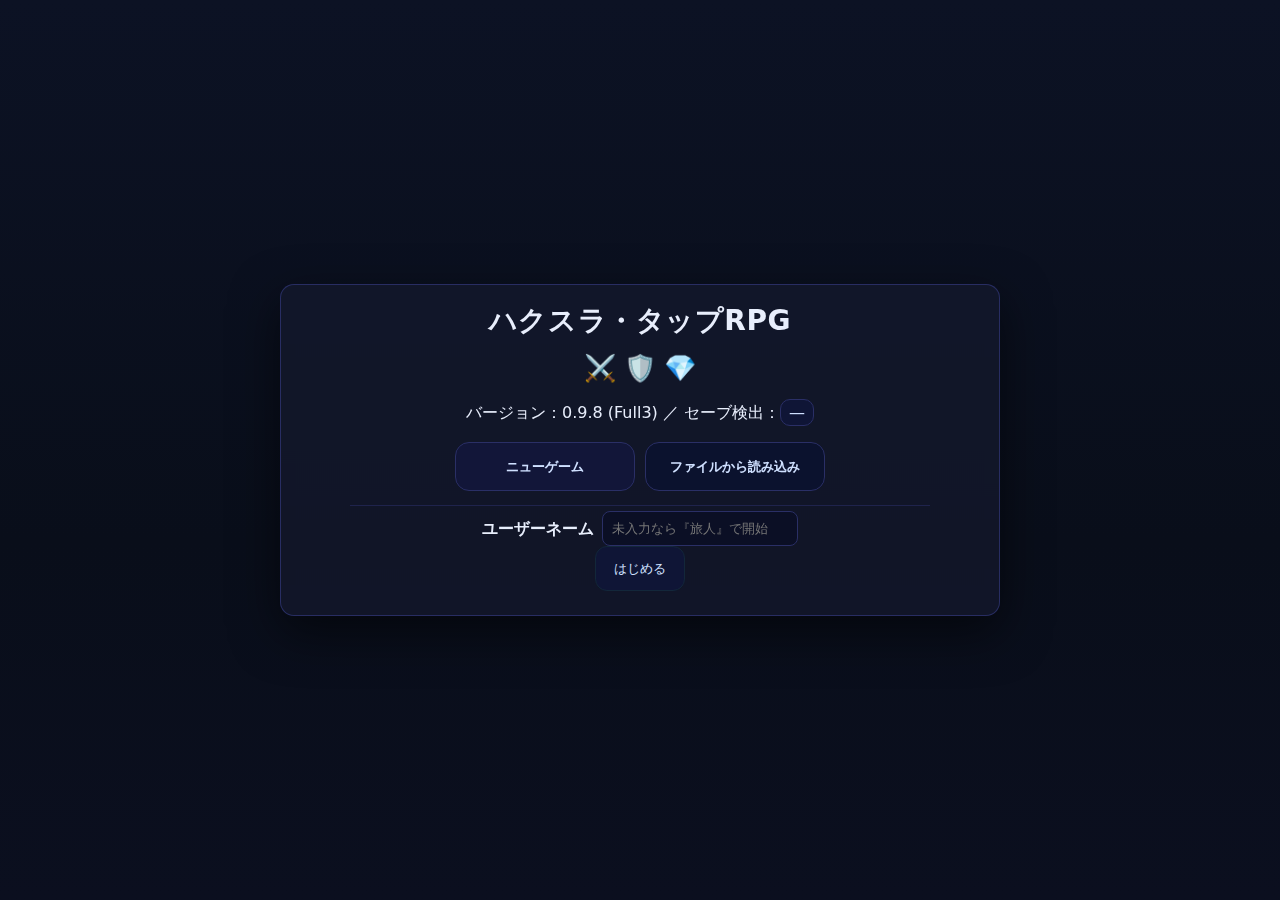
<file: index.html>
<!DOCTYPE html>
<html lang="ja">
<head>
<meta charset="utf-8" />
<meta name="viewport" content="width=device-width, initial-scale=1, maximum-scale=1, user-scalable=no" />
<title>ハクスラ・タップRPG</title>
<meta name="theme-color" content="#0f1220">
<style>
  :root{ --c-bg:#0b0f1f;--c-panel:#171a2b;--c-text:#e8eefc;--c-sub:#aab6d6;--c-danger:#ff6b6b;--c-gold:#ffd76a;--c-accent:#6eb6ff; --bg1:#0b0f1f; --bg2:#0a0d1a; --monster1:#141937; --monster2:#101635; --t-accent:#6eb6ff; --footer-h:128px; }
  *{box-sizing:border-box}
  html,body{height:100%;-webkit-text-size-adjust:100%;touch-action:manipulation}
  body{margin:0;font-family:system-ui,-apple-system,Segoe UI,Roboto,Helvetica,Arial,sans-serif;background:linear-gradient(180deg,var(--bg1),var(--bg2));color:var(--c-text);-webkit-tap-highlight-color:transparent}
  [hidden]{display:none !important}
  header{position:sticky;top:0;z-index:30;background:#0d1120cc;backdrop-filter:blur(6px);border-bottom:1px solid #1f2440;padding:.6rem .8rem}
  .topbar{display:grid;grid-template-columns:1fr auto;gap:.6rem;align-items:center}
  .wrap{display:flex;gap:.6rem;flex-wrap:wrap;align-items:center}
  .pill{background:#171a2b;border:1px solid #232742;border-radius:12px;padding:.45rem .6rem;font-size:.92rem;color:var(--c-sub)}
  .bar{width:160px;height:12px;border-radius:8px;background:#101425;border:1px solid #283055;overflow:hidden}
  .bar>span{display:block;height:100%;background:linear-gradient(90deg,#2ddf7f,#67e3a3);width:100%}
  .small{font-size:.85rem;color:var(--c-sub)}
  .toggle{justify-self:end;background:#121639;border:1px solid #2a2f66;color:#c9d6ff;padding:.45rem .6rem;border-radius:10px}
  .toggle[aria-expanded='true']{background:#1a2053}
  main{max-width:1200px;margin:0 auto;padding:1rem; padding-bottom:calc(var(--footer-h) + 24px + env(safe-area-inset-bottom));}
  .layout{display:grid;grid-template-columns:1.2fr .9fr;gap:1rem}
  @media (max-width:900px){.layout{grid-template-columns:1fr}}
  .panel{background:#171a2b;border:1px solid #222647;border-radius:14px;padding:1rem;box-shadow:0 8px 24px #00000045,inset 0 1px #2b3159}
  .monster{position:relative;display:grid;gap:.6rem;justify-items:center;text-align:center;padding:1rem;border-radius:12px;background:radial-gradient(80% 80% at 50% 30%, var(--monster1), var(--monster2));border:1px solid #202554;user-select:none;transition:background .3s ease}
  .floor-badge{position:absolute;left:.6rem;top:.6rem;background:#0f1536;border:1px solid color-mix(in oklab, var(--t-accent), #000 65%);border-radius:10px;padding:.2rem .5rem;font-size:.85rem;color:#cfe0ff}
  .monster-emoji{font-size:76px;line-height:1}
  .hpbar{width:100%;height:18px;background:#0c1026;border:1px solid #2a2f5a;border-radius:10px;overflow:hidden}
  .hpbar>div{height:100%;background:linear-gradient(90deg,#ff6b6b,#ff9f6b);width:100%;transition:width .12s ease}
  .monster-info{display:flex;justify-content:space-between;width:100%;color:#aab6d6;font-weight:600}
  .actions{display:flex;gap:.8rem;flex-wrap:wrap;justify-content:center}
  .btn{background:#0f1536;color:#cfe0ff;border:1px solid color-mix(in oklab, var(--t-accent), #000 65%);padding:.8rem 1.1rem;border-radius:12px;cursor:pointer;min-width:44px;min-height:44px}
  .btn:hover{background:color-mix(in oklab, var(--t-accent), #0f1536 80%)}
  .btn.gold{border-color:#6e5a25;background:#221b08;color:#ffd76a}
  .btn.danger{border-color:#6b2833;background:#2a0d14;color:#ffb0b0}
  .btn:disabled{opacity:.5;filter:grayscale(40%);cursor:not-allowed}
  .btn.mini{padding:.35rem .55rem;border-radius:10px;font-size:.85rem}
  .grid{display:grid;gap:.6rem}
  .inv-list{display:grid;grid-template-columns:repeat(auto-fill,minmax(220px,1fr));gap:.6rem}
  .card{background:#0f1433;border:1px solid color-mix(in oklab, var(--t-accent), #000 65%);border-radius:10px;padding:.7rem;display:grid;gap:.35rem}
  .row{display:flex;justify-content:space-between;gap:.6rem;align-items:center;flex-wrap:wrap}
  .muted{color:var(--c-sub)}.warn{color:var(--c-danger)}.gold{color:var(--c-gold)}
  .section-title{font-weight:700;margin:.2rem 0}

  #flavorBar{background:#0d1120cc;border-bottom:1px solid color-mix(in oklab, var(--t-accent), #000 60%);backdrop-filter:blur(6px);padding:.4rem .8rem}
  #flavorText{font-weight:700;text-align:center;color:#dbe6ff;white-space:nowrap;overflow:hidden;text-overflow:ellipsis}

  #mainFooter{position:fixed;left:0;right:0;bottom:0;z-index:20;background:#0d1120f0;backdrop-filter:blur(8px);border-top:1px solid color-mix(in oklab, var(--t-accent), #000 60%);box-shadow:0 -8px 24px rgba(0,0,0,.35);padding-bottom:max(10px, env(safe-area-inset-bottom))}
  #mainFooter .footer-wrap{display:grid;grid-template-columns:repeat(5,1fr);gap:.4rem;max-width:1200px;margin:0 auto;padding:.6rem .6rem .30rem}
  .ftab{background:#121639;border:1px solid color-mix(in oklab, var(--t-accent), #000 65%);color:#cfe0ff;padding:.65rem .6rem;border-radius:10px;font-weight:700;cursor:pointer}
  .ftab.active{background:color-mix(in oklab, var(--t-accent), #121639 82%);outline:2px solid color-mix(in oklab, var(--t-accent), #fff 20%)}
  .ftab:focus-visible{outline:2px solid color-mix(in oklab, var(--t-accent), #fff 25%)}

  #startOverlay{position:fixed;inset:0;z-index:9999}
  #startOverlay:not([hidden]) ~ #flavorBar{display:none}
  #startOverlay:not([hidden]) ~ footer{display:none}

  .archbar{position:absolute;right:.6rem;top:2rem;background:#2a1030;border:1px solid #5a2f66;color:#ffd6ff;border-radius:10px;padding:.2rem .45rem;font-size:.82rem}

  #floorMenuBtn{position:absolute;right:.6rem;top:.6rem;background:#0f1536;border:1px solid color-mix(in oklab, var(--t-accent), #000 65%);color:#cfe0ff;border-radius:10px;padding:.25rem .5rem;font-weight:700;cursor:pointer}
  #floorMenu{position:absolute;right:.6rem;top:2.4rem;background:#101530;border:1px solid color-mix(in oklab, var(--t-accent), #000 60%);border-radius:12px;box-shadow:0 10px 28px #0009;padding:.55rem;display:grid;gap:.55rem;z-index:25;min-width:230px}
  #floorMenu .row{gap:.45rem}
  #floorMenu input{background:#0b0f25;color:#cfe0ff;border:1px solid color-mix(in oklab, var(--t-accent), #000 60%);border-radius:8px;padding:.45rem}

  .range{appearance:none;width:100%;height:8px;border-radius:6px;background:#0b0f25;border:1px solid color-mix(in oklab, var(--t-accent), #000 60%)}
  .range::-webkit-slider-thumb{appearance:none;width:18px;height:18px;border-radius:50%;background:#cfe0ff;border:1px solid color-mix(in oklab, var(--t-accent), #000 60%)}

  /* rarity label */
  .rarity-Label{padding:.1rem .3rem;border-radius:6px}
  .rarity-Common{background:#2a2f4a}
  .rarity-Uncommon{background:#1f3a2a}
  .rarity-Rare{background:#1f2f5a}
  .rarity-Epic{background:#3a1f5a}
  .rarity-Legendary{background:#5a3a1f}

  /* Equip Manager */
  .equip-grid{display:grid;gap:.6rem}
  .eq-row{display:flex;align-items:center;justify-content:space-between;gap:.6rem}
  .eq-name{color:#e8eefc}
  .eq-controls{display:flex;gap:.4rem}
  .chooser{background:#0f1433;border:1px solid color-mix(in oklab, var(--t-accent), #000 65%);border-radius:10px;padding:.5rem;display:grid;gap:.4rem}
  /* title error note */
  #startError{color:#ffb4b4;font-weight:700;margin-top:.25rem}
</style>
</head>
<body>

<!-- ===== Start Overlay ===== -->
<div id="startOverlay">
  <div class="start-bg" style="position:absolute;inset:0;background:linear-gradient(180deg,#0c1224,#090e1a 60%,#0b0f1f)"></div>
  <div class="start-wrap" style="position:relative;display:flex;align-items:center;justify-content:center;width:100%;min-height:100dvh;padding:28px">
    <div class="start-box" style="width:min(720px,92vw);display:grid;gap:1rem;justify-items:center;text-align:center;background:#151a2eaa;border:1px solid rgba(42,47,102,.95);border-radius:14px;backdrop-filter:blur(6px);box-shadow:0 16px 48px #0008;padding:20px">
      <div class="game-title" id="startTitle" style="font-size:28px;font-weight:800;letter-spacing:.02em;line-height:1.15">ハクスラ・タップRPG</div>
      <div class="title-logo" id="titleLogo" style="font-size:26px">⚔️ 🛡️ 💎</div>
      <div class="hint">バージョン：<span id="verText">0.9.8 (Full3)</span> ／ セーブ検出：<span id="saveDetect" class="badge" style="display:inline-block;background:#0f1536;border:1px solid #2a2f66;padding:.2rem .5rem;border-radius:10px;color:#cfe0ff">…</span></div>

      <div class="start-actions" style="display:grid;gap:.6rem;width:min(580px,92vw)">
        <div class="row" style="gap:.6rem;justify-content:center">
          <button id="btnPrimary" class="bigbtn" data-mode="local" style="padding:.9rem 1.1rem;border-radius:14px;background:#121639;border:1px solid #2a2f66;color:#cfe0ff;font-weight:700;cursor:pointer;min-width:180px">コンティニュー</button>
          <button id="btnStartImportFile" class="bigbtn" style="padding:.9rem 1.1rem;border-radius:14px;background:#0b122e;border:1px solid #2a2f66;color:#cfe0ff;font-weight:700;cursor:pointer;min-width:180px">ファイルから読み込み</button>
        </div>

        <input id="fileOpenStart" type="file" accept="application/json" hidden>

        <div id="newWrap" style="display:block">
          <div class="divider" style="height:1px;background:#2a2f66;width:100%;opacity:.6;margin:.3rem 0"></div>
          <div class="inline" style="display:flex;gap:.5rem;align-items:center;justify-content:center"><label for="startName" style="font-weight:700;line-height:1.2">ユーザーネーム</label><input id="startName" class="input" maxlength="20" placeholder="未入力なら『旅人』で開始" style="background:#0b0f25;color:#cfe0ff;border:1px solid #2a2f66;border-radius:8px;padding:.55rem"></div>
          <div class="inline" style="display:flex;gap:.5rem;align-items:center;justify-content:center"><button id="btnBegin" class="btn">はじめる</button></div>
          <div class="small" id="startNote" style="opacity:.9"></div>
          <div class="small" id="startError"></div>
        </div>
      </div>
    </div>
  </div>
</div>

<header>
  <div class="topbar">
    <div class="wrap" id="top-collapsed">
      <div class="pill">所持 <span class="gold"><b id="c-gold">0</b> G</span></div>
      <div class="pill">Lv <b id="c-level">1</b></div>
      <div class="pill">EXP <b id="c-exp">0/20</b></div>
    </div>
    <button id="toggleInfo" class="toggle" aria-expanded="false" aria-controls="top-expanded">▼ 詳細</button>
    <div class="wrap" id="top-expanded" hidden>
      <div class="pill">階層 <b id="x-floor">1</b></div>
      <div class="pill">Lv <b id="x-level">1</b></div>
      <div class="pill">EXP <b id="x-exp">0/20</b></div>
      <div class="pill">HP <span class="bar"><span id="x-hpbar" style="width:100%"></span></span> <span class="small" id="x-hptext">10/10</span></div>
      <div class="pill">ATK <b id="x-atk">1</b></div>
      <div class="pill">所持 <span class="gold"><b id="x-gold">0</b> G</span></div>
      <div class="pill">ソウル <b id="x-souls">0</b></div>
      <div class="pill">クリ率 <b id="x-crit">5%</b></div>
      <div class="pill"><span class="small" id="timerAll"></span></div>
    </div>
  </div>
</header>

<!-- ▼ ヘッダー縮小時のみ表示するフレーバーバー -->
<div id="flavorBar" hidden>
  <div id="flavorText">……</div>
</div>

<main>
  <div class="layout">

    <!-- ===== Left: Monster & Floor ===== -->
    <section class="panel">
      <div id="monster" class="monster" aria-label="モンスターを攻撃">
        <div class="floor-badge" id="floorBadge">階層 1 <span class="theme-badge" id="themeBadge">—</span></div>
        <button id="floorMenuBtn" title="階層移動">↕ 階層</button>
        <div id="floorMenu" hidden>
          <div class="row" style="justify-content:flex-start">
            <button class="btn mini" id="fmPrev">1階戻る</button>
            <button class="btn mini gold" id="fmNext">次へ</button>
          </div>
          <label class="small"><input type="checkbox" id="fmStay"> この階層に留まる</label>
          <div class="row" style="justify-content:flex-start">
            <input id="fmJumpInput" type="number" min="1" step="1" placeholder="階層" style="width:120px">
            <button class="btn mini" id="fmJumpGo">移動</button>
          </div>
          <div class="small muted" id="fmHint"></div>
        </div>
        <div id="archBadge" class="archbar" hidden>障壁 0/0</div>

        <div class="monster-emoji" id="monsterFace" aria-hidden="true">👁️</div>
        <div class="hpbar" aria-label="モンスターHP"><div id="monsterHP" style="width:100%"></div></div>
        <div class="monster-info"><span id="monsterName">Lv1 ゴブリン</span><span id="monsterHPText">10 / 10</span></div>

        <div id="logbox" aria-live="polite" aria-atomic="false">
          <div class="logrow" id="log0"></div>
          <div class="logrow" id="log1"></div>
          <div class="logrow" id="log2"></div>
        </div>

        <div class="actions"><button class="btn" id="attackBtn">戦闘開始！</button></div>
      </div>

      <div class="footnote" id="footnoteBoss">10階ごとにボス（<span class="warn">制限30秒</span>）。<br>30階ごとに<strong>特別ボス</strong>（<span class="warn">制限60秒＋障壁ギミック</span>）。</div>
    </section>

    <!-- ===== Right: Panels ===== -->
    <section class="panel">

      <!-- 強化 -->
      <div id="tab-upg" class="grid">
        <div class="tab-row"><div class="small muted">強化メニュー</div><div class="small">所持 <b id="upgGold">0</b> G</div></div>
        <div class="card"><div class="row"><div><b>攻撃力強化</b><div class="small muted" id="countAtk">購入回数：0</div><div class="small muted">クリック与ダメを増加</div></div><div class="gold"><b id="costAtk">10</b> G</div></div>
          <div class="row" style="justify-content:flex-start;gap:.4rem">
            <button class="btn" id="buyAtk">購入 (+1 ATK) / Lv <b id="lvAtk">0</b></button>
            <button class="btn mini" data-bulk="atk-10">×10</button>
            <button class="btn mini" data-bulk="atk-100">×100</button>
            <button class="btn mini" data-bulk="atk-max">MAX</button>
          </div>
        </div>
        <div class="card"><div class="row"><div><b>最大HP強化</b><div class="small muted" id="countHP">購入回数：0</div><div class="small muted">耐久を増加</div></div><div class="gold"><b id="costHP">10</b> G</div></div>
          <div class="row" style="justify-content:flex-start;gap:.4rem">
            <button class="btn" id="buyHP">購入 (+5 HP) / Lv <b id="lvHP">0</b></button>
            <button class="btn mini" data-bulk="hp-10">×10</button>
            <button class="btn mini" data-bulk="hp-100">×100</button>
            <button class="btn mini" data-bulk="hp-max">MAX</button>
          </div>
        </div>
        <div class="card"><div class="row"><div><b>自動タップ</b><div class="small muted" id="countAuto">購入回数：0</div><div class="small muted">毎秒自動攻撃（ATKに依存）</div></div><div class="gold"><b id="costAuto">25</b> G</div></div>
          <div class="row" style="justify-content:flex-start;gap:.4rem">
            <button class="btn" id="buyAuto">購入 (+0.2 タップ/秒) / Lv <b id="lvAuto">0</b></button>
            <button class="btn mini" data-bulk="auto-10">×10</button>
            <button class="btn mini" data-bulk="auto-100">×100</button>
            <button class="btn mini" data-bulk="auto-max">MAX</button>
          </div>
          <div class="small muted">現在：<b id="autoRate">0.0</b> タップ/秒</div>
        </div>
      </div>

      <!-- 装備（編成/強化/魔剣ユニーク） -->
      <div id="tab-inv" class="grid" hidden>
        <div class="card">
          <div class="section-title">装備編成</div>
          <div class="equip-grid">
            <div class="eq-row"><div>武器：<span class="eq-name" id="fm-weapon">なし</span></div><div class="eq-controls"><button class="btn mini" data-change="weapon">変更</button><button class="btn mini" data-unequip="weapon">外す</button></div></div>
            <div class="eq-row"><div>鎧　：<span class="eq-name" id="fm-armor">なし</span></div><div class="eq-controls"><button class="btn mini" data-change="armor">変更</button><button class="btn mini" data-unequip="armor">外す</button></div></div>
            <div class="eq-row"><div>装飾品：<span class="eq-name" id="fm-ring">なし</span></div><div class="eq-controls"><button class="btn mini" data-change="ring">変更</button><button class="btn mini" data-unequip="ring">外す</button></div></div>
          </div>
        </div>
        <div class="card" id="chooserCard" hidden>
          <div class="section-title" id="chooserTitle">選択</div>
          <div class="chooser" id="chooserList"></div>
        </div>
        <div class="card">
          <div class="section-title">装備強化（鎧）</div>
          <div class="small" id="armorEnhInfo">装備中の鎧がありません</div>
          <div class="row" style="gap:.6rem"><button class="btn" id="armorEnhBtn" disabled>強化</button></div>
        </div>
        <div class="card">
          <div class="section-title">魔剣錬成（ユニーク装備）</div>
          <div class="small" id="demonInfo">未作成</div>
          <div class="chooser" id="demonList"></div>
        </div>
        <div class="card">
          <div class="row"><b>所持品（売却）</b><label class="small"><input type="checkbox" id="autoEquip" /> 強い装備を自動装備</label></div>
          <div class="inv-list" id="invList"></div>
        </div>
      </div>

      <!-- 統計 -->
      <div id="tab-sta" class="grid" hidden>
        <div class="card">
          <div class="section-title">スコア</div>
          <div class="small">いろんな数字を適当に足し込んだ目安値：<b id="sta-score">0</b></div>
        </div>
        <div class="card">
          <div class="section-title">統計</div>
          <div class="small">ATK：<b id="sta-atk">1</b></div>
          <div class="small">最大HP：<b id="sta-hp">10</b></div>
          <div class="small">防御：<b id="sta-def">0</b></div>
          <div class="small">クリ率（ラック）：<b id="sta-crit">5%</b></div>
          <div class="small">ゴールドボーナス：<b id="sta-goldb">0%</b></div>
          <div class="small">ソウル補正（恒久）：ATK <b id="sta-satk">0</b>% / HP <b id="sta-shp">0</b>% / Gold <b id="sta-sgold">0</b>%</div>
          <div class="small">自動タップ：<b id="sta-autotap">0.0</b> /秒</div>
          <div class="small">最高到達階層：<b id="sta-maxfloor">1</b></div>
          <div class="small">討伐数：<b id="sta-kills">0</b></div>
          <div class="small">死亡数：<b id="sta-deaths">0</b></div>
          <div class="small">転生回数：<b id="sta-asc">0</b></div>
          <div class="small">装備ドロップ率：<b id="sta-itemdrop">20%</b></div>
          <div class="small">ミミック出現率：<b id="sta-mimic">3.00%</b>／スーパーミミック：<b id="sta-supermimic">1.20%</b></div>
          <div class="small">石ころドロップ率：<b id="sta-stonedrop">5%</b>（1回あたり<b id="sta-stoneamt">0</b>個）</div>
        </div>
        <div class="card">
          <div class="section-title">所持物</div>
          <div class="small">ゴールド：<b id="bag-gold">0</b> G</div>
          <div class="small">ソウル：<b id="bag-soul">0</b>（累計消費：<b id="bag-soulspent">0</b>）</div>
          <div class="small">魔石：<b id="bag-gem">0</b> ／ 輝く石ころ：<b id="bag-peb">0</b></div>
          <div class="small">装備所持数：<b id="bag-eq">0</b></div>
        </div>
      </div>

      <!-- 転生/聖遺物 -->
      <div id="tab-adv" class="grid" hidden>
        <div class="card">
          <div class="adv-subtabs">
            <button class="advtab active" data-advtab="adv-asc">転生 / ソウル強化</button>
            <button class="advtab" data-advtab="adv-relic">聖遺物（通常）</button>
            <button class="advtab" data-advtab="adv-relic-test">聖遺物（テスト用）</button>
          </div>
          <div id="adv-asc">
            <div class="section-title">転生（パーマネント強化）</div>
            <div class="small" id="ascDesc">転生で <b>レベル</b> / <b>強化メニュー</b> / <b>通常装備</b> を<b>完全リセット</b>。<br>最高到達階層などの進捗は保持し、<b>転生回数</b>をカウント。所定の<b>ソウル</b>を獲得。</div>
            <div class="row"><div>獲得見込み：<b id="soulGain">0</b> ソウル</div><button class="btn danger" id="ascendBtn">転生する</button></div>
            <div class="divider-thin"></div>
            <div class="section-title">ソウル強化（恒久）</div>
            <div class="small">所持ソウル：<b id="soulRemain">0</b> ／ 累計消費：<b id="soulSpent">0</b></div>
            <div class="grid" style="margin-top:.4rem">
              <div class="card"><div class="row"><div><b>永続・攻撃力</b><div class="small muted">+2% / Lv（乗算）</div></div><div class="small">Lv <b id="soulLvAtk">0</b> ／ 次の必要ソウル：<b id="soulCostAtk">1</b></div></div><div class="row" style="justify-content:flex-start;gap:.4rem"><button class="btn" id="soulBuyAtk">強化する</button></div></div>
              <div class="card"><div class="row"><div><b>永続・最大HP</b><div class="small muted">+2% / Lv（乗算）</div></div><div class="small">Lv <b id="soulLvHP">0</b> ／ 次の必要ソウル：<b id="soulCostHP">1</b></div></div><div class="row" style="justify-content:flex-start;gap:.4rem"><button class="btn" id="soulBuyHP">強化する</button></div></div>
              <div class="card"><div class="row"><div><b>永続・ゴールド</b><div class="small muted">+2% / Lv（加算）</div></div><div class="small">Lv <b id="soulLvGold">0</b> ／ 次の必要ソウル：<b id="soulCostGold">1</b></div></div><div class="row" style="justify-content:flex-start;gap:.4rem"><button class="btn" id="soulBuyGold">強化する</button></div></div>
            </div>
          </div>

          <div id="adv-relic" hidden>
            <div class="card">
              <div class="row"><b>聖遺物ショップ</b><div class="small">購入のたび<b>ランダム解除</b>（コストは徐々に増加）</div></div>
              <div class="row"><div class="small">次コスト：<b id="relicShopCost">5</b> ソウル</div><button class="btn" id="relicShopBuy">購入（ランダム解除）</button></div>
            </div>
            <div class="card" id="relicJarCard" hidden>
              <div class="row"><b>強欲の壺</b><div class="small">Lv <b id="jarLv">0</b> ／ 次コスト：<b id="jarCost">2</b> ソウル</div></div>
              <div class="small">効果：獲得ゴールド +20% / Lv（累積）</div>
              <div class="row" style="gap:.6rem"><button class="btn" id="jarUpgrade">強化</button></div>
            </div>
            <div class="card" id="relicKnifeCard" hidden>
              <div class="row"><b>ほんもののナイフ</b><div class="small">Lv <b id="knifeLv">0</b> ／ 次コスト：<b id="knifeCost">3</b> ソウル</div></div>
              <div class="small">効果：攻撃力 +99 / Lv（実数値加算）</div>
              <div class="row" style="gap:.6rem"><button class="btn" id="knifeUpgrade">強化</button></div>
            </div>
          </div>

          <div id="adv-relic-test" hidden>
            <div class="card">
              <b>聖遺物（テスト用）</b>
              <div class="small">※今だけコード掲示：<b>kashiwa060925</b>（柏の加護）, <b>kashiwa77</b>（ツヨスギテ=クサハエル）</div>
            </div>
            <div class="card" id="relicKashiwaCard" hidden>
              <div class="row"><b>柏の加護（コード特典）</b><label class="small"><input type="checkbox" id="relicKashiwa"> 有効化</label></div>
              <div class="small">オーバーキル分だけ連続討伐（2体以上で特別メッセージ）</div>
            </div>
            <div class="card" id="relicStrongSwordCard" hidden>
              <div class="row"><b>ツヨスギテ=クサハエル（コード特典）</b><label class="small"><input type="checkbox" id="relicStrongSword"> 有効化</label></div>
              <div class="small">攻撃力を<b>99倍</b>にする</div>
            </div>
          </div>
        </div>
      </div>

      <!-- 設定/セーブ/オーディオ -->
      <div id="tab-settings" class="grid" hidden>
        <div class="card"><b>セーブ</b>
          <div class="row" style="gap:.4rem;align-items:center"><input id="exportName" class="input" placeholder="保存ファイル名（省略時：save-ユーザー名.json）" style="flex:1" /><button class="btn" id="downloadBtn">ダウンロード</button></div>
        </div>
        <div class="card"><b>インポート</b>
          <div class="row" style="gap:.6rem;align-items:center"><button class="btn" id="importFileBtn">ファイルから読み込み</button><input id="fileOpenSettings" type="file" accept="application/json" hidden></div>
          <div class="small muted">JSON を選ぶとセーブとして読み込みます</div>
        </div>
        <div class="card"><b>サウンド / バイブ設定</b>
          <div class="row" style="gap:.6rem;align-items:center"><label><input type="checkbox" id="audioEnabled"> サウンド有効</label><label><input type="checkbox" id="hapticEnabled"> バイブ</label></div>
          <div class="row" style="gap:.6rem;align-items:center"><label style="flex:1">SE 音量 <input id="seVol" class="range" type="range" min="0" max="100" value="80"></label></div>
        </div>
        <div class="card"><b>その他</b>
          <div class="row" style="gap:.6rem"><button class="btn danger" id="wipeBtn">全削除/更新</button></div>
          <div class="small warn">※削除前に必ずバックアップを保存してください</div>
        </div>
        <div class="card"><b>コード引き換え</b>
          <div class="row"><input id="codeInput" placeholder="コードを入力" class="input" style="flex:1;min-width:160px"/><button class="btn" id="codeBtn">引き換え</button></div>
          <div class="small muted" id="codeStatus"></div>
        </div>
        <div class="card"><b>ユーザーネーム</b>
          <div class="row" style="gap:.6rem;align-items:center"><input id="nameEdit" class="input" maxlength="20" placeholder="ユーザーネーム" style="flex:1"><button class="btn" id="nameSave">保存</button></div>
        </div>
      </div>

    </section>
  </div>
</main>

<footer id="mainFooter" role="navigation" aria-label="メインメニュー">
  <div class="footer-wrap">
    <button class="ftab active" data-tab="tab-upg" aria-controls="tab-upg" aria-label="強化">強化</button>
    <button class="ftab" data-tab="tab-inv" aria-controls="tab-inv" aria-label="装備">装備</button>
    <button class="ftab" data-tab="tab-sta" aria-controls="tab-sta" aria-label="統計">統計</button>
    <button class="ftab" data-tab="tab-adv" aria-controls="tab-adv" aria-label="転生/聖遺物">転生</button>
    <button class="ftab" data-tab="tab-settings" aria-controls="tab-settings" aria-label="設定/セーブ">設定</button>
  </div>
</footer>

<script>
"use strict";
const GAME_VERSION='0.9.8';
const SAVE_KEY='tap_hns_save_v7', UI_MODE='ui_top_mode_v7', AUDIO_KEY='tap_hns_audio_v3', STAGE_KEY='tap_hns_stage_v1';
const $=s=>document.querySelector(s), $$=s=>document.querySelectorAll(s);
const on=(el,ev,fn,opt)=>{ if(el) el.addEventListener(ev,fn,opt) };

// ===== State =====
const state={ gold:0, level:1, exp:0, expToNext:20, floor:1, maxFloor:1, bestMaxFloor:1, kills:0, deaths:0, ascCount:0,
  baseATK:1, baseHP:10, baseDEF:0, baseCRIT:5, autoTap:0,
  eq:{weapon:null,armor:null,ring:null}, inv:[], autoEquip:false,
  monster:null, playerHP:10, bossEndsAt:0, souls:0, soulsSpent:0,
  soulUp:{atk:0,hp:0,gold:0}, isDown:false, engaged:false, reviveAt:0, stay:false,
  pebbles:0, magicStones:0, upg:{atk:0,hp:0,auto:0},
  unlocks:{kashiwa:false, strongsword:false}, relicActive:{kashiwa:false, strongsword:false},
  relics:{shopCost:5, jar:{unlocked:false,lvl:0}, knife:{unlocked:false,lvl:0}},
  uniqueWeapon:{base:0,feeds:0,exists:false}, // 魔剣ユニーク
  flavorIdx:0, invFilter:'all', themes:{}, stageNames:{}, username:'', lastSeenVersion:GAME_VERSION };
const prices={atk:10,hp:10,auto:25};

// ===== UI refs =====
const ui={ startOverlay:$('#startOverlay'), verText:$('#verText'), saveDetect:$('#saveDetect'), btnPrimary:$('#btnPrimary'), btnStartImportFile:$('#btnStartImportFile'), fileOpenStart:$('#fileOpenStart'), startName:$('#startName'), btnBegin:$('#btnBegin'), startNote:$('#startNote'), startError:$('#startError'),
  c_gold:$('#c-gold'), c_level:$('#c-level'), c_exp:$('#c-exp'), x_floor:$('#x-floor'), x_level:$('#x-level'), x_exp:$('#x-exp'), x_hpbar:$('#x-hpbar'), x_hptxt:$('#x-hptext'), x_atk:$('#x-atk'), x_gold:$('#x-gold'), x_souls:$('#x-souls'), x_crit:$('#x-crit'), timerAll:$('#timerAll'), toggleInfo:$('#toggleInfo'), topCollapsed:$('#top-collapsed'), topExpanded:$('#top-expanded'), flavorBar:$('#flavorBar'), flavorText:$('#flavorText'), floorBadge:$('#floorBadge'), themeBadge:$('#themeBadge'), monsterFace:$('#monsterFace'), monsterHP:$('#monsterHP'), monsterHPText:$('#monsterHPText'), monsterName:$('#monsterName'), attackBtn:$('#attackBtn'), floorMenuBtn:$('#floorMenuBtn'), floorMenu:$('#floorMenu'), fmPrev:$('#fmPrev'), fmNext:$('#fmNext'), fmStay:$('#fmStay'), fmJumpInput:$('#fmJumpInput'), fmJumpGo:$('#fmJumpGo'), fmHint:$('#fmHint'), tabUpg:$('#tab-upg'), tabInv:$('#tab-inv'), tabSta:$('#tab-sta'), tabAdv:$('#tab-adv'), tabSettings:$('#tab-settings'), costAtk:$('#costAtk'), costHP:$('#costHP'), costAuto:$('#costAuto'), buyAtk:$('#buyAtk'), buyHP:$('#buyHP'), buyAuto:$('#buyAuto'), autoRate:$('#autoRate'), upgGold:$('#upgGold'), lvAtk:$('#lvAtk'), lvHP:$('#lvHP'), lvAuto:$('#lvAuto'), countAtk:$('#countAtk'), countHP:$('#countHP'), countAuto:$('#countAuto'), invList:$('#invList'), fmWeapon:$('#fm-weapon'), fmArmor:$('#fm-armor'), fmRing:$('#fm-ring'), chooserCard:$('#chooserCard'), chooserTitle:$('#chooserTitle'), chooserList:$('#chooserList'), armorEnhInfo:$('#armorEnhInfo'), armorEnhBtn:$('#armorEnhBtn'), demonInfo:$('#demonInfo'), demonList:$('#demonList'), staScore:$('#sta-score'), staAtk:$('#sta-atk'), staHP:$('#sta-hp'), staDef:$('#sta-def'), staCrit:$('#sta-crit'), staGoldB:$('#sta-goldb'), staSatk:$('#sta-satk'), staShp:$('#sta-shp'), staSgold:$('#sta-sgold'), staMaxFloor:$('#sta-maxfloor'), staKills:$('#sta-kills'), staDeaths:$('#sta-deaths'), staAutoTap:$('#sta-autotap'), staItemDrop:$('#sta-itemdrop'), staMimic:$('#sta-mimic'), staSuperMimic:$('#sta-supermimic'), staStoneDrop:$('#sta-stonedrop'), staStoneAmt:$('#sta-stoneamt'), staAsc:$('#sta-asc'), bagGold:$('#bag-gold'), bagSoul:$('#bag-soul'), bagSoulSpent:$('#bag-soulspent'), bagGem:$('#bag-gem'), bagPeb:$('#bag-peb'), bagEq:$('#bag-eq'), relicShopCost:$('#relicShopCost'), relicShopBuy:$('#relicShopBuy'), relicKashiwaCard:$('#relicKashiwaCard'), relicKashiwa:$('#relicKashiwa'), relicStrongSwordCard:$('#relicStrongSwordCard'), relicStrongSword:$('#relicStrongSword'), jarCard:$('#relicJarCard'), jarLv:$('#jarLv'), jarCost:$('#jarCost'), jarUpgrade:$('#jarUpgrade'), knifeCard:$('#relicKnifeCard'), knifeLv:$('#knifeLv'), knifeCost:$('#knifeCost'), knifeUpgrade:$('#knifeUpgrade'), advTabs:$$('.advtab'), advAsc:$('#adv-asc'), advRelic:$('#adv-relic'), advRelicTest:$('#adv-relic-test'), soulGain:$('#soulGain'), soulRemain:$('#soulRemain'), soulSpent:$('#soulSpent'), soulLvAtk:$('#soulLvAtk'), soulLvHP:$('#soulLvHP'), soulLvGold:$('#soulLvGold'), soulCostAtk:$('#soulCostAtk'), soulCostHP:$('#soulCostHP'), soulCostGold:$('#soulCostGold'), soulBuyAtk:$('#soulBuyAtk'), soulBuyHP:$('#soulBuyHP'), soulBuyGold:$('#soulBuyGold'), codeInput:$('#codeInput'), codeBtn:$('#codeBtn'), codeStatus:$('#codeStatus'), exportName:$('#exportName'), downloadBtn:$('#downloadBtn'), importFileBtn:$('#importFileBtn'), fileOpenSettings:$('#fileOpenSettings'), wipeBtn:$('#wipeBtn'), nameEdit:$('#nameEdit'), nameSave:$('#nameSave'), audioEnabled:$('#audioEnabled'), hapticEnabled:$('#hapticEnabled'), seVol:$('#seVol'), archBadge:$('#archBadge') };

// ===== Utilities =====
function clamp(n,a,b){return Math.max(a,Math.min(b,n))}
function randInt(a,b){return Math.floor(Math.random()*(b-a+1))+a}
function choice(a){return a[randInt(0,a.length-1)]}

// ===== Theme & Stage =====
const THEMES=[{key:'plains',label:'草原',accent:'#78d38b'},{key:'forest',label:'森',accent:'#6ac58a'},{key:'desert',label:'砂漠',accent:'#e6c166'},{key:'undead',label:'アンデッド',accent:'#b38adf'},{key:'cave',label:'洞窟',accent:'#87b3d9'},{key:'arcane',label:'秘術',accent:'#8aa6ff'}];
function currentBlockIdx(){ return Math.floor((state.floor-1)/30) }
function ensureThemeForBlock(bi){ if(state.themes[bi]) return state.themes[bi]; const prev=state.themes[bi-1]; const keys=THEMES.map(t=>t.key); const pool=prev?keys.filter(k=>k!==prev):keys; const pick=choice(pool); state.themes[bi]=pick; try{save(false)}catch(e){}; return pick }
function themeLabel(key){ return (THEMES.find(t=>t.key===key)?.label)||'—' }
function themeAccent(key){ return (THEMES.find(t=>t.key===key)?.accent)||'#6eb6ff' }
const TOWNS=['アズハ','ベレク','コノハ','ドーラン','エトナ','フェンテ','ガレオ','ヒース','イスト','ジュラ','カザン','ルミナ','サフィール','モラン','ロッシュ','タリム'];
const SUFFIX={plains:'草原',forest:'の森',desert:'砂漠',undead:'墓地',cave:'洞窟',arcane:'秘術塔'};
function ensureStageNameForBlock(bi, theme){ if(state.stageNames[bi]) return state.stageNames[bi]; const name = choice(TOWNS) + (SUFFIX[theme]||''); state.stageNames[bi] = name; try{ localStorage.setItem(STAGE_KEY, JSON.stringify(state.stageNames)); }catch(e){} return name }
function stageNameNow(){ const bi=currentBlockIdx(); const theme=ensureThemeForBlock(bi); return ensureStageNameForBlock(bi, theme) }

// ===== Theme skins =====
const THEME_SKIN={ plains:{bg1:'#0d1c14',bg2:'#08140e', monster1:'#10251a', monster2:'#0b1a13'}, forest:{bg1:'#0d2014',bg2:'#08160f', monster1:'#0f2a18', monster2:'#0a1d12'}, desert:{bg1:'#1f1a0d',bg2:'#161107', monster1:'#2e2410', monster2:'#211a0b'}, undead:{bg1:'#1a1420',bg2:'#130f19', monster1:'#21172e', monster2:'#180f26'}, cave:{bg1:'#0d121a',bg2:'#090e14', monster1:'#121b28', monster2:'#0c131d'}, arcane:{bg1:'#151631',bg2:'#0f1024', monster1:'#1e2150', monster2:'#14173a'} };
function applyThemeSkin(themeKey){ const s=THEME_SKIN[themeKey]||THEME_SKIN.plains; const root=document.documentElement.style; root.setProperty('--bg1',s.bg1); root.setProperty('--bg2',s.bg2); root.setProperty('--monster1',s.monster1); root.setProperty('--monster2',s.monster2); root.setProperty('--t-accent', themeAccent(themeKey)); if(ui.themeBadge) ui.themeBadge.textContent=themeLabel(themeKey); }

// ===== Stats calc =====
function soulAtkMult(){ return 1 + state.soulUp.atk * 0.02 }
function soulHPMult(){ return 1 + state.soulUp.hp  * 0.02 }
function soulGoldBonus(){ return state.soulUp.gold * 2 }
function jarGoldBonus(){ return (state.relics.jar?.lvl||0) * 20 }
function knifeAtkBonus(){ return (state.relics.knife?.lvl||0) * 99 }
function recalcMaxHP(){ const a=state.eq.armor; const enh=(a?.enh||0); const armorHP=(a?.hp||0); const hpFromArmor=Math.floor(armorHP*(1+0.06*enh)); const base=state.baseHP+hpFromArmor; return Math.max(1,Math.floor(base*soulHPMult())) }
function uniqueSwordATK(){ const base=state.uniqueWeapon?.base||0; const mult=1 + (state.bestMaxFloor||0)*0.01; return Math.floor(base*mult) }
function ensureUniqueSwordItem(){ if(!state.uniqueWeapon) state.uniqueWeapon={base:0,feeds:0,exists:false}; const exists=state.inv.find(it=>it.id==='unique_demon'); if(!exists){ const it={id:'unique_demon', unique:'demon', slot:'weapon', name:'魔剣（ユニーク）', rarity:'Legendary', atk:uniqueSwordATK(), value:0, persist:true}; state.inv.unshift(it); state.uniqueWeapon.exists=true; } else { exists.atk=uniqueSwordATK(); }
}
function playerATK(){ const w=state.eq.weapon?.atk||0, r=state.eq.ring?.atk||0; let base=Math.max(1,Math.floor((state.baseATK+w+r+knifeAtkBonus())*soulAtkMult())); if(state.relicActive.strongsword) base*=99; return base }
function playerDEF(){ return state.baseDEF+(state.eq.armor?.def||0) }
function playerCRIT(){ return clamp(state.baseCRIT+(state.eq.ring?.crit||0),0,100) }
function goldB(){ const rg=state.eq.ring?.goldB||0; return rg + soulGoldBonus() + jarGoldBonus() }

// ===== Enemy scaling & damage =====
function clickDamage(){ const c=Math.random()*100<playerCRIT(); let d=playerATK(); if(c)d=Math.floor(d*1.8); return {dmg:d,isCrit:c} }
function eHP(f,b){ return Math.floor((14*Math.pow(f,1.18)+6)*(b?6:1)) }
function eGold(f,b){ return Math.floor((4*Math.pow(f,1.10)+2)*(b?4:1)) }
function eATK(f,b){ return Math.floor((1.2*Math.pow(f,1.05)+0.6)*(b?2:1)) }

// ===== Log & flavor =====
const _logBuf=[]; function renderLog(){ for(let i=0;i<3;i++){ const el=document.getElementById(`log${i}`); if(el) el.innerHTML=_logBuf[i]||''; } }
function pushLog(html){ _logBuf.unshift(html); if(_logBuf.length>3)_logBuf.length=3; renderLog(); }
function toast(m){ const t=typeof m==='string'?m.replace(/</g,'&lt;').replace(/>/g,'&gt;'):String(m); pushLog(t); }
const KILL_FLAVOR={ plains:['草は踏みならされ、小道が一本伸びた。','空気が少し軽くなる。'], forest:['梢で鳥が一羽、鳴いた。','木漏れ日が濃くなる。'], desert:['砂塵が静まった。','遠くで旗が一つ揺れる。'], undead:['冷気が一層薄れた。','灯がひとつ、ふっと明るくなる。'], cave:['滴りのリズムが戻った。','奥の響きが遠のく。'], arcane:['床の陣が静かに消える。','書かれない文が白紙へ戻った。']};
function pick(arr){ return arr[Math.floor(Math.random()*arr.length)] }
function updateKillFlavor(monName){ const bi=currentBlockIdx(); const theme=ensureThemeForBlock(bi); const extra=pick(KILL_FLAVOR[theme]||['静けさが戻る。']); if(ui.flavorText) ui.flavorText.textContent=`${monName} を倒した。${extra}`; }

// ===== Haptics & SE =====
let audioCtx=null,_audioReady=false; const AudioStore={enabled:true,seVol:0.8};
function loadAudioSettings(){ try{ const raw=localStorage.getItem(AUDIO_KEY); if(raw){ const o=JSON.parse(raw); AudioStore.enabled=!!o.enabled; AudioStore.seVol=typeof o.seVol==='number'?o.seVol:0.8; Haptics.enabled=o.haptic!==false; } }catch(e){} }
function saveAudioSettings(){ try{ localStorage.setItem(AUDIO_KEY, JSON.stringify({enabled:AudioStore.enabled,seVol:AudioStore.seVol,haptic:Haptics.enabled})); }catch(e){} }
function audioEnsure(){ if(!audioCtx){ const C=window.AudioContext||window.webkitAudioContext; if(!C) return false; audioCtx=new C(); } return true }
function audioResume(){ if(audioCtx && audioCtx.state==='suspended') audioCtx.resume(); }
function seInitOnUserGesture(){ if(_audioReady) return; if(!audioEnsure()) return; audioResume(); _audioReady=true; UIAudio.syncControls(); }
function now(){ return audioCtx?audioCtx.currentTime:0 }
function tone(freq=440,dur=0.06,type='square',gain=0.22){ if(!audioCtx||!AudioStore.enabled) return; const t0=now(); const o=audioCtx.createOscillator(); const g=audioCtx.createGain(); o.type=type; o.frequency.value=freq; const vol=Math.max(0,Math.min(1,AudioStore.seVol)); g.gain.value=0; g.gain.linearRampToValueAtTime(vol*gain,t0+0.005); g.gain.linearRampToValueAtTime(0,t0+dur); o.connect(g).connect(audioCtx.destination); o.start(t0); o.stop(t0+dur+0.05); }
const Sound={ play(name){ if(!_audioReady||!audioCtx||!AudioStore.enabled) return; switch(name){ case 'ui': tone(520,0.04,'square',0.18); break; case 'hit': tone(320,0.035,'square',0.18); break; case 'crit': tone(620,0.06,'triangle',0.20); setTimeout(()=>tone(840,0.05,'triangle',0.18),40); break; case 'kill': tone(560,0.05,'sine',0.20); setTimeout(()=>tone(720,0.05,'sine',0.18),50); break; case 'level': tone(500,0.08,'sine',0.18); setTimeout(()=>tone(700,0.08,'sine',0.18),90); setTimeout(()=>tone(900,0.12,'sine',0.18),180); break; case 'drop': tone(880,0.05,'triangle',0.18); setTimeout(()=>tone(1200,0.05,'triangle',0.16),40); break; case 'error': tone(200,0.12,'sawtooth',0.22); break; case 'death': tone(140,0.18,'square',0.25); setTimeout(()=>tone(90,0.22,'square',0.22),120); break; } } };
const Haptics={ enabled:true, crit:[8], death:[40,20,60], vibrate(p){ if(!this.enabled) return; if(!navigator.vibrate) return; try{ navigator.vibrate(p); }catch(e){} } };
const UIAudio={ syncControls(){ if(!ui.audioEnabled) return; ui.audioEnabled.checked=!!AudioStore.enabled; ui.hapticEnabled.checked=!!Haptics.enabled; ui.seVol.value=Math.round(AudioStore.seVol*100); } };

// ===== Pools =====
const MONSTER_POOL=[ {name:'野うさぎ',emoji:'🐇',tags:['plains']}, {name:'野ネズミ',emoji:'🐭',tags:['plains']}, {name:'オオカミ',emoji:'🐺',tags:['plains','forest']}, {name:'蜂の群れ',emoji:'🐝',tags:['plains','forest']}, {name:'カエル',emoji:'🐸',tags:['plains']}, {name:'大イノシシ',emoji:'🐗',tags:['plains','forest']}, {name:'妖精',emoji:'🧚',tags:['plains','arcane']}, {name:'トレントの枝',emoji:'🌿',tags:['plains','forest']}, {name:'ゴブリン',emoji:'👹',tags:['forest','cave']}, {name:'森の精',emoji:'🌲',tags:['forest','plains']}, {name:'大コガネムシ',emoji:'🐞',tags:['forest','plains']}, {name:'クマ',emoji:'🐻',tags:['forest']}, {name:'サソリ',emoji:'🦂',tags:['desert']}, {name:'コブラ',emoji:'🐍',tags:['desert']}, {name:'ラクダバグ',emoji:'🐫',tags:['desert']}, {name:'砂の精',emoji:'🟨',tags:['desert','arcane']}, {name:'スケルトン',emoji:'💀',tags:['undead','cave']}, {name:'ゾンビ',emoji:'🧟',tags:['undead']}, {name:'ゴースト',emoji:'👻',tags:['undead','arcane']}, {name:'ミイラ',emoji:'🧻',tags:['desert','undead']}, {name:'コウモリ',emoji:'🦇',tags:['cave','undead']}, {name:'巨大グモ',emoji:'🕷️',tags:['cave']}, {name:'岩ゴーレム',emoji:'🪨',tags:['cave']}, {name:'目玉',emoji:'👁️',tags:['arcane','cave']}, {name:'魔導書',emoji:'📕',tags:['arcane']}, {name:'水晶体',emoji:'💠',tags:['arcane','cave']}, {name:'魔法使いの手',emoji:'🖐️',tags:['arcane']} ];
const BOSS_POOL=[ {name:'エント',emoji:'🌳',tags:['plains','forest']}, {name:'大猪王',emoji:'🐗',tags:['plains','forest']}, {name:'砂竜',emoji:'🐲',tags:['desert']}, {name:'スフィンクス',emoji:'🗿',tags:['desert','arcane']}, {name:'リッチ',emoji:'🪦',tags:['undead','arcane']}, {name:'デスナイト',emoji:'🗡️',tags:['undead']}, {name:'ケイブトロール',emoji:'👹',tags:['cave']}, {name:'巨岩王',emoji:'🪨',tags:['cave']}, {name:'アークメイジ',emoji:'🧙',tags:['arcane']}, {name:'虚ろな眼',emoji:'👁️',tags:['arcane','cave']} ];
const ARCHBOSS_POOL=[ {name:'黎明の守護者',emoji:'🌅',tags:['plains','coast']}, {name:'深緑の精霊王',emoji:'🌿',tags:['forest']}, {name:'砂上の暴君',emoji:'🏜️',tags:['desert']}, {name:'冥府の王',emoji:'🕱',tags:['undead']}, {name:'地底の覇者',emoji:'⛏️',tags:['cave']}, {name:'秘術の審問官',emoji:'🔮',tags:['arcane']} ];
const SPECIAL_POOL=[ {name:'ミミック',emoji:'🧰', kind:'mimic', mult:1.05, goldMult:10, minRarity:'Rare'}, {name:'スーパーミミック',emoji:'✨🧰', kind:'supermimic', mult:1.20, goldMult:100, minRarity:'Epic'} ];
function poolByTheme(pool, theme){ const list=pool.filter(x=> (x.tags||[]).includes(theme)); return list.length?list:pool }

// ===== Items =====
const RARITIES=[{name:'Common',weight:60,mult:1},{name:'Uncommon',weight:25,mult:1.4},{name:'Rare',weight:10,mult:2},{name:'Epic',weight:4,mult:3},{name:'Legendary',weight:1,mult:4.5}];
function weightedPick(arr){ const t=arr.reduce((s,i)=>s+i.weight,0); let r=Math.random()*t; for(const it of arr){ r-=it.weight; if(r<=0) return it; } return arr[arr.length-1] }
function cryptoId(){ const a=new Uint32Array(2); (window.crypto||window.msCrypto)?.getRandomValues?.(a); return [...a].map(x=>x.toString(16)).join('') }
function makeItem(f, minR){ const kinds=['weapon','armor','ring']; const k=choice(kinds); const rar=weightedPick(RARITIES); const order={'Common':0,'Uncommon':1,'Rare':2,'Epic':3,'Legendary':4}; let rarName=rar.name; if(minR && order[rarName]<order[minR]) rarName=minR; const mult=RARITIES.find(r=>r.name===rarName).mult; const bp=Math.max(1,Math.floor((Math.pow(f,1.12)+randInt(0,f))*0.5*mult)); const it={id:cryptoId(),name:'',slot:k,rarity:rarName,lvl:f,value:Math.max(1,Math.floor(bp*1.2))}; if(k==='weapon'){it.atk=Math.max(1,Math.floor(bp)); if(rarName!=='Common'&&Math.random()<0.35) it.crit=2+Math.floor(mult*2); it.name=`武器 +${it.atk}`} else if(k==='armor'){it.hp=4*Math.max(1,Math.floor(bp*0.9)); if(rarName!=='Common'&&Math.random()<0.3) it.def=Math.floor(mult*1.2); it.name=`鎧 +${it.hp}HP`} else{const r=Math.random(); if(r<0.45){it.crit=3+Math.floor(mult*2); it.name=`指輪 クリ+${it.crit}%`} else if(r<0.9){it.atk=Math.max(1,Math.floor(bp*0.6)); it.name=`指輪 ATK+${it.atk}`} else{it.goldB=5+Math.floor(mult*4); it.name=`指輪 Gold+${it.goldB}%`}} it.name+=` (${rarName})`; return it; }
function renderItemText(it){ const p=[]; if(it.atk)p.push(`ATK+${it.atk}`); if(it.hp)p.push(`HP+${it.hp}`); if(it.def)p.push(`防御+${it.def}`); if(it.crit)p.push(`クリ+${it.crit}%`); if(it.goldB)p.push(`Gold+${it.goldB}%`); return `${it.name} [${p.join(', ')}]` }
function scoreItem(it){ if(!it) return -1e9; let s=0; s+=(it.atk??0)*3+(it.hp??0)*0.4+(it.def??0)*2+(it.crit??0)*1.5+(it.goldB??0)*0.8; s+=(it.lvl??0)*0.2; const rar=RARITIES.find(r=>r.name===it.rarity); s*=rar?.mult??1; return s }
function tryAutoEquip(it){ const s=it.slot,cur=state.eq[s]; if(scoreItem(it)>scoreItem(cur)){ state.eq[s]=it; toast(`装備：${renderItemText(it)}`) } }

// ===== Spawn & Combat =====
function spawnMonster(){ const f=state.floor; const isArch=(f%30===0); const isBoss10=(!isArch && f%10===0); const bi=currentBlockIdx(); const theme=ensureThemeForBlock(bi); applyThemeSkin(theme); if(ui.themeBadge) ui.themeBadge.textContent=themeLabel(theme); refreshFloorHints(); let base=null,type='normal'; if(isArch){ base=choice(poolByTheme(ARCHBOSS_POOL,theme)); type='archboss'; } else if(isBoss10){ base=choice(poolByTheme(BOSS_POOL,theme)); type='boss'; } else { const r=Math.random(); if(r<0.012){ base=SPECIAL_POOL[1]; type='supermimic'; } else if(r<0.042){ base=SPECIAL_POOL[0]; type='mimic'; } else { base=choice(poolByTheme(MONSTER_POOL,theme)); } } const hp0=eHP(f,isBoss10||isArch), gold0=eGold(f,isBoss10||isArch), atk0=eATK(f,isBoss10||isArch); let hp=hp0, gold=gold0, atk=atk0; if(type==='archboss'){ hp=Math.floor(hp0*3.0); gold=Math.floor(gold0*2.2); atk=Math.floor(atk0*1.6);} else if(type==='boss'){ hp=Math.floor(hp0*1.2); gold=Math.floor(gold0*1.1); atk=Math.floor(atk0*1.1);} state.monster={name:`Lv${f} ${base.name}`,emoji:base.emoji,hp,maxHP:hp,gold,atk,isBoss:(type==='boss'||type==='archboss'),type}; state.engaged=false; state.isDown=false; state.reviveAt=0; state.bossEndsAt=0; if(ui.monsterFace) ui.monsterFace.textContent=base.emoji; if(ui.monsterName) ui.monsterName.textContent=state.monster.name; if(ui.monsterHPText) ui.monsterHPText.textContent=`${hp} / ${hp}`; if(ui.monsterHP) ui.monsterHP.style.width='100%'; if(ui.floorBadge) ui.floorBadge.innerHTML=`階層 ${state.floor} <span class="theme-badge" id="themeBadge">${themeLabel(theme)}</span>`; ui.themeBadge=document.getElementById('themeBadge'); updateAttackBtn(); }

function awardKill(){ const m=state.monster; const goldMult=(m.type==='mimic')?10:(m.type==='supermimic')?100:1; const expBase=Math.max(1,Math.floor(3+state.floor*0.6)); const expGain=expBase*goldMult; const goldGain=Math.floor(m.gold*goldMult*(1+goldB()/100)); state.gold+=goldGain; state.kills+=1; state.exp+=expGain; while(state.exp>=state.expToNext){ state.exp-=state.expToNext; state.level+=1; state.expToNext=Math.floor(state.expToNext*1.25+8); state.baseATK+=1; state.baseHP+=2; state.playerHP=recalcMaxHP(); toast('レベルアップ！ATK+1 / HP+2'); Sound.play('level'); } if(m.type==='mimic'||m.type==='supermimic'){ const minR=(m.type==='mimic')?'Rare':'Epic'; const it=makeItem(state.floor,minR); state.inv.push(it); if(state.autoEquip) tryAutoEquip(it); toast(`特別ドロップ：${renderItemText(it)}`); Sound.play('drop'); } else { const luck=(state.eq.ring?.goldB??0)*0.2; const drop=0.20+luck/100; if(Math.random()<drop){ const it=makeItem(state.floor); state.inv.push(it); if(state.autoEquip) tryAutoEquip(it); toast(`ドロップ：${renderItemText(it)}`); Sound.play('drop'); } else { toast(`+${goldGain}G / +${expGain}EXP`); } } if(state.floor>state.maxFloor)state.maxFloor=state.floor; if(state.maxFloor>state.bestMaxFloor)state.bestMaxFloor=state.maxFloor; }

function updateAttackBtn(){ const m=state.monster; if(!m||!ui.attackBtn) return; const expected=playerATK(); if(!state.engaged){ ui.attackBtn.textContent=(expected>=m.hp)?'倒す':'戦闘開始！'; return } ui.attackBtn.textContent=(expected>=m.hp)?'倒す':'攻撃（タップ）'; }

// ===== Floor menu =====
function canGoNext(){ const dead=state.monster && state.monster.hp<=0; const canUpByBest=state.floor<state.bestMaxFloor; return dead||canUpByBest }
function refreshFloorHints(){ const bi=currentBlockIdx(); const theme=ensureThemeForBlock(bi); const stage=ensureStageNameForBlock(bi,theme); const msg=`最高到達：${state.bestMaxFloor} 階 / テーマ：${themeLabel(theme)} / ステージ：${stage}`; if(ui.fmHint) ui.fmHint.textContent=msg; if(ui.fmNext) ui.fmNext.disabled=!canGoNext(); if(ui.fmPrev) ui.fmPrev.disabled=state.floor<=1; if(ui.fmStay) ui.fmStay.checked=!!state.stay; }
function toggleFloorMenu(show){ if(!ui.floorMenu) return; ui.floorMenu.hidden=(show===undefined)?!ui.floorMenu.hidden:!show; if(!ui.floorMenu.hidden){ Sound.play('ui'); refreshFloorHints(); } }

// ===== Combat input =====
let _holding=false,_t=0,_saw=false; function onPD(e){ e.preventDefault(); _saw=true; _t=Date.now(); if(_holding) return; _holding=true; attack(); } function onPU(){ _holding=false }
function bindInput(el){ if(!el) return; if(window.PointerEvent){ on(el,'pointerdown',onPD,{passive:false}); on(el,'pointerup',onPU); on(el,'pointercancel',onPU); on(el,'pointerleave',onPU); } else { on(el,'click',()=>{ if(_saw && Date.now()-_t<200) return; attack(); }); } }

function beginEngage(){ if(!state.engaged){ state.engaged=true; } }
function doSingleKillAndAdvance(){ const monName=state.monster?.name||''; awardKill(); Sound.play('kill'); updateKillFlavor(monName); if(state.stay){ spawnMonster(); } else { state.floor+=1; spawnMonster(); } updateUI(); refreshFloorHints(); }
function attack(){ if(!state.monster) return; if(state.playerHP<=0){ toast('…'); return; } beginEngage(); const m=state.monster; if(m.hp<=0) return; const {dmg,isCrit}=clickDamage(); let dealt=Math.min(m.hp,dmg); m.hp-=dealt; if(ui.monsterHP) ui.monsterHP.style.width=`${(m.hp/m.maxHP)*100}%`; if(ui.monsterHPText) ui.monsterHPText.textContent=`${m.hp} / ${m.maxHP}`; if(isCrit){ pushLog(`<span class="log-num-orange">${dealt}</span>ダメージ！ <span class="log-crit-red">「クリティカル！」</span>`); Sound.play('crit'); Haptics.vibrate(Haptics.crit); } else { pushLog(`<span class="log-num-yellow">${dealt}</span>ダメージ！`); Sound.play('hit'); } if(m.hp<=0){ doSingleKillAndAdvance(); } updateAttackBtn(); }

function enemyTick(dt){ if(!state.monster||!state.engaged||state.isDown)return; const m=state.monster; if(m.hp<=0)return; const dps=Math.max(0,m.atk-playerDEF()*0.6); const dmg=dps*dt; if(dmg<=0)return; state.playerHP-=dmg; if(state.playerHP<=0&&!state.isDown){ state.playerHP=0; state.isDown=true; state.deaths+=1; state.reviveAt=Date.now()+5000; toast(`気絶しました…${5}秒後に復活`); Sound.play('death'); Haptics.vibrate(Haptics.death); } }
function regenTick(dt){ if(state.playerHP>0){ const mx=recalcMaxHP(); state.playerHP=clamp(state.playerHP+dt*(0.8+state.level*0.02),0,mx); } }
function autoTapTick(dt){ if(state.autoTap<=0||!state.engaged||state.isDown) return; autoTapTick._acc=(autoTapTick._acc||0)+state.autoTap*dt; while(autoTapTick._acc>=1){ autoTapTick._acc-=1; attack(); } }
function timersTick(){ let txt=[]; if(state.reviveAt>0){ const left=Math.max(0,state.reviveAt-Date.now()); txt.push(`${Math.ceil(left/1000)}s`); if(left<=0){ state.reviveAt=0; state.playerHP=recalcMaxHP(); state.isDown=false; state.engaged=false; toast('復活！'); updateAttackBtn(); } } if(ui.timerAll) ui.timerAll.textContent=txt.join(' / '); }

// ===== Footer nav & subtabs =====
const fTabs=$$('#mainFooter .ftab');
function switchMainTab(tabId){ [ui.tabUpg,ui.tabInv,ui.tabSta,ui.tabAdv,ui.tabSettings].forEach(el=>el&&el.setAttribute('hidden','')); const el=document.getElementById(tabId); if(el) el.removeAttribute('hidden'); fTabs.forEach(btn=>btn.classList.toggle('active', btn.getAttribute('data-tab')===tabId)); Sound.play('ui'); }
fTabs.forEach(btn=>on(btn,'click',()=>switchMainTab(btn.getAttribute('data-tab'))));
ui.advTabs.forEach(btn=>{ on(btn,'click',()=>{ ui.advTabs.forEach(x=>x.classList.remove('active')); btn.classList.add('active'); const id=btn.getAttribute('data-advtab'); ui.advAsc&&ui.advAsc.setAttribute('hidden',''); ui.advRelic&&ui.advRelic.setAttribute('hidden',''); ui.advRelicTest&&ui.advRelicTest.setAttribute('hidden',''); const pane=document.getElementById(id); pane&&pane.removeAttribute('hidden'); Sound.play('ui'); }); });

// ===== Upgrades =====
function tryBuy(costKey, applyFn){ const price=prices[costKey]; if(state.gold<price){ toast('Gが足りない'); Sound.play('error'); return false } state.gold-=price; prices[costKey]=Math.ceil(price*1.18+1); applyFn(); updateUI(); save(false); return true }
on(ui.buyAtk,'click',()=>tryBuy('atk',()=>{ state.upg.atk++; state.baseATK++; toast('ATK +1'); }));
on(ui.buyHP,'click',()=>tryBuy('hp',()=>{ state.upg.hp++; state.baseHP+=5; state.playerHP=recalcMaxHP(); toast('最大HP +5'); }));
on(ui.buyAuto,'click',()=>tryBuy('auto',()=>{ state.upg.auto++; state.autoTap=(state.autoTap||0)+0.2; toast('自動タップ +0.2/s'); }));
$$('#tab-upg .btn.mini').forEach(btn=>on(btn,'click',()=>{ const [key,mode]=(btn.getAttribute('data-bulk')||'atk-1').split('-'); let n=mode==='10'?10:mode==='100'?100:mode==='max'?1e6:1; for(let i=0;i<n;i++){ const ok= key==='atk'? tryBuy('atk',()=>{state.upg.atk++; state.baseATK++;}) : key==='hp'? tryBuy('hp',()=>{state.upg.hp++; state.baseHP+=5; state.playerHP=recalcMaxHP();}) : tryBuy('auto',()=>{state.upg.auto++; state.autoTap=(state.autoTap||0)+0.2;}); if(!ok) break; } }));

// ===== Inventory & Equip Manager =====
function rarityCls(r){return `rarity-${(r||'Common')}`} function colored(name,rarity){return `<span class="rarity-Label ${rarityCls(rarity)}">${name}</span>`}
function renderEquipped(){ const w=state.eq.weapon,a=state.eq.armor,r=state.eq.ring; const nm=(it)=>it?`${it.name}`:'なし'; if(ui.fmWeapon) ui.fmWeapon.textContent=nm(w); if(ui.fmArmor) ui.fmArmor.textContent=nm(a); if(ui.fmRing) ui.fmRing.textContent=nm(r); }
function renderInventory(){ const box=ui.invList; if(!box) return; box.innerHTML=''; const total=state.inv.length; ui.bagEq&&(ui.bagEq.textContent=total); for(const it of state.inv){ const div=document.createElement('div'); div.className='card'; div.innerHTML=`<div><b class="${rarityCls(it.rarity)}">${it.name}</b></div><div class="small">${renderItemText(it)}</div>`; const row=document.createElement('div'); row.className='row'; const e=document.createElement('button'); e.className='btn'; e.textContent='装備'; e.disabled=!!it.unique && it.unique!=='demon' && !it.persist; e.onclick=()=>{ state.eq[it.slot]=it; toast(`装備：${renderItemText(it)}`); updateUI(); }; const s=document.createElement('button'); s.className='btn gold'; s.textContent=`売却 (+${Math.floor(it.value)}G)`; s.disabled=!!it.persist || !!it.unique; s.onclick=()=>{ state.gold+=Math.floor(it.value); state.inv=state.inv.filter(x=>x!==it); renderInventory(); updateUI(); }; row.appendChild(e); row.appendChild(s); div.appendChild(row); box.appendChild(div); }
}
function openChooser(slot){ const list=state.inv.filter(it=>it.slot===slot); if(ui.chooserTitle) ui.chooserTitle.textContent=slot==='weapon'?'武器を選択':slot==='armor'?'鎧を選択':'装飾品を選択'; const box=ui.chooserList; if(!box) return; box.innerHTML=''; if(list.length===0){ const p=document.createElement('div'); p.className='small'; p.textContent='該当装備なし'; box.appendChild(p); } else { list.forEach(it=>{ const b=document.createElement('button'); b.className='btn'; b.textContent=renderItemText(it); b.style.textAlign='left'; b.onclick=()=>{ state.eq[slot]=it; toast(`装備：${renderItemText(it)}`); ui.chooserCard.hidden=true; updateUI(); }; box.appendChild(b); }); } ui.chooserCard.hidden=false; }
$$('#tab-inv [data-change]').forEach(btn=>on(btn,'click',()=>openChooser(btn.getAttribute('data-change'))));
$$('#tab-inv [data-unequip]').forEach(btn=>on(btn,'click',()=>{ const slot=btn.getAttribute('data-unequip'); state.eq[slot]=null; updateUI(); }));

// Armor Enhance
function refreshArmorEnh(){ const a=state.eq.armor; if(!a){ ui.armorEnhInfo&& (ui.armorEnhInfo.textContent='装備中の鎧がありません'); ui.armorEnhBtn&& (ui.armorEnhBtn.disabled=true); return } a.enh=a.enh||0; const nextCost=1+a.enh; const add=Math.floor((a.hp||0)*0.06); ui.armorEnhInfo&&(ui.armorEnhInfo.innerHTML=`${a.name} ／ 強化Lv <b>${a.enh}</b> ／ 次コスト：<b>${nextCost}</b> きら石 ／ 次効果：HP +${add}`); if(ui.armorEnhBtn){ ui.armorEnhBtn.disabled=state.pebbles<nextCost; ui.armorEnhBtn.onclick=()=>{ if(state.pebbles<nextCost){ Sound.play('error'); return } state.pebbles-=nextCost; a.enh+=1; toast('鎧を強化！'); updateUI(); }; }
}

// Demon Unique sword
function refreshDemon(){ ensureUniqueSwordItem(); const mult=(1+state.bestMaxFloor*0.01).toFixed(2); const info=`魔剣：基礎ATK <b>${state.uniqueWeapon.base}</b> × 多倍率 <b>${mult}</b> ＝ 実効 <b>${uniqueSwordATK()}</b>`; if(ui.demonInfo) ui.demonInfo.innerHTML=info; const list=state.inv.filter(it=>it.slot==='weapon' && it.id!=='unique_demon'); const box=ui.demonList; if(!box) return; box.innerHTML=''; if(list.length===0){ const p=document.createElement('div'); p.className='small'; p.textContent='捧げられる武器がありません'; box.appendChild(p); } else { list.forEach(it=>{ const row=document.createElement('div'); row.className='row'; row.innerHTML=`<div class='small'>${renderItemText(it)}</div>`; const b=document.createElement('button'); b.className='btn'; const gain=Math.floor((it.atk||1)*0.6); b.textContent=`魔剣へ捧げる (+${gain} 基礎ATK)`; b.onclick=()=>{ state.uniqueWeapon.base+=gain; state.uniqueWeapon.feeds+=1; state.inv=state.inv.filter(x=>x!==it); ensureUniqueSwordItem(); toast(`魔剣が力を得た！ +${gain} 基礎ATK`); updateUI(); }; row.appendChild(b); box.appendChild(row); }); }
}

// ===== Settings: download / import / wipe =====
function ensureJsonFilename(base){ const nm=(base||'').trim(); return /\.json$/i.test(nm)? nm : nm+'.json'; }
on(ui.downloadBtn,'click',()=>{ save(false); const uname=(state.username||'User'); const given=(ui.exportName?.value||'').trim() || `save-${uname}`; const name=ensureJsonFilename(given); const blob=new Blob([localStorage.getItem(SAVE_KEY)||'{}'],{type:'application/json'}); const a=document.createElement('a'); a.href=URL.createObjectURL(blob); a.download=name; document.body.appendChild(a); a.click(); a.remove(); setTimeout(()=>URL.revokeObjectURL(a.href),1000); });
on(ui.importFileBtn,'click',()=>{ openFileInput(ui.fileOpenSettings); });
function openFileInput(el){ if(!el) return; el.value=''; el.click(); }
function readFileAsText(file){ return new Promise((res,rej)=>{ const r=new FileReader(); r.onload=()=>res(r.result); r.onerror=()=>rej(r.error); r.readAsText(file,'utf-8'); }); }
on(ui.fileOpenSettings,'change',async e=>{ const f=e.target.files?.[0]; if(!f) return; try{ const txt=await readFileAsText(f); if(importSaveFromText(txt)){ toast('読み込みOK'); updateUI(); renderInventory(); } }catch(_){ toast('読込エラー'); } });
on(ui.wipeBtn,'click',()=>{ const msg='全データを削除し、画面を更新します。\n\n※削除前に必ずバックアップ保存してください。'; if(!confirm(msg)) return; localStorage.removeItem(SAVE_KEY); localStorage.removeItem(STAGE_KEY); location.reload(); });
on(ui.nameSave,'click',()=>{ const nm=(ui.nameEdit?.value||'').trim(); if(!nm){ toast('名前を入力'); return } state.username=nm; save(false); toast('OK'); });

// ===== Audio/Haptic UI =====
function bindAudioUI(){ if(!ui.audioEnabled) return; ui.audioEnabled.checked=!!AudioStore.enabled; on(ui.audioEnabled,'change',()=>{ AudioStore.enabled=!!ui.audioEnabled.checked; saveAudioSettings(); }); ui.hapticEnabled.checked=!!Haptics.enabled; on(ui.hapticEnabled,'change',()=>{ Haptics.enabled=!!ui.hapticEnabled.checked; saveAudioSettings(); }); ui.seVol.value=Math.round(AudioStore.seVol*100); on(ui.seVol,'input',()=>{ AudioStore.seVol=clamp(ui.seVol.value/100,0,1); saveAudioSettings(); }); }

// ===== Save/Load =====
function save(manual=false){ try{ const data=JSON.stringify({state:{...state,bossEndsAt:0,reviveAt:0},prices}); localStorage.setItem(SAVE_KEY,data); if(manual) toast('保存しました'); }catch(e){ console.warn(e);} }
function load(manual=false){ try{ const raw=localStorage.getItem(SAVE_KEY); if(!raw){ if(manual) toast('ローカルにセーブが見つかりません'); return false } const o=JSON.parse(raw); Object.assign(state,o.state||{}); Object.assign(prices,o.prices||{}); state.upg=state.upg||{atk:0,hp:0,auto:0}; state.unlocks=state.unlocks||{kashiwa:false, strongsword:false}; state.relicActive=state.relicActive||{kashiwa:false, strongsword:false}; state.relics=state.relics||{shopCost:5,jar:{unlocked:false,lvl:0},knife:{unlocked:false,lvl:0}}; state.uniqueWeapon=state.uniqueWeapon||{base:0,feeds:0,exists:false}; state.soulUp=state.soulUp||{atk:0,hp:0,gold:0}; state.themes=state.themes||{}; state.stageNames=state.stageNames||{}; state.username=state.username||''; state.lastSeenVersion=state.lastSeenVersion||GAME_VERSION; state.playerHP=clamp(state.playerHP,0,recalcMaxHP()); ui.autoEquip&&(ui.autoEquip.checked=!!state.autoEquip); ensureUniqueSwordItem(); renderInventory(); updateUI(); if(manual) toast('読込しました'); return true }catch(e){ console.warn(e); if(manual) toast('読込に失敗しました'); return false } }
function importSaveFromText(raw){ try{ JSON.parse(raw); localStorage.setItem(SAVE_KEY, raw); return load(false); }catch(e){ toast('JSONエラー'); return false } }

// ===== Relics & Codes =====
on(ui.codeBtn,'click',()=>{ const code=(ui.codeInput?.value||'').trim(); if(!code){ ui.codeStatus&&(ui.codeStatus.textContent='コードを入力'); return } if(code==='kashiwa060925'){ if(state.unlocks.kashiwa){ ui.codeStatus.textContent='使用済み'; return } state.unlocks.kashiwa=true; ui.codeStatus.textContent='OK：柏の加護（テスト用）'; updateUI(); save(false); return; } if(code==='kashiwa77'){ if(state.unlocks.strongsword){ ui.codeStatus.textContent='使用済み'; return } state.unlocks.strongsword=true; ui.codeStatus.textContent='OK：ツヨスギテ=クサハエル（テスト用）'; updateUI(); save(false); return; } ui.codeStatus.textContent='NG'; });
on(ui.relicKashiwa,'change',e=>{ state.relicActive.kashiwa=e.target.checked; save(false); });
on(ui.relicStrongSword,'change',e=>{ state.relicActive.strongsword=e.target.checked; save(false); });
function updateRelicUI(){ ui.relicShopCost&&(ui.relicShopCost.textContent=state.relics.shopCost); const jar=state.relics.jar, knife=state.relics.knife; if(jar.unlocked){ ui.jarCard&&ui.jarCard.removeAttribute('hidden'); ui.jarLv&&(ui.jarLv.textContent=jar.lvl); ui.jarCost&&(ui.jarCost.textContent=2+jar.lvl*2); } else { ui.jarCard&&ui.jarCard.setAttribute('hidden',''); } if(knife.unlocked){ ui.knifeCard&&ui.knifeCard.removeAttribute('hidden'); ui.knifeLv&&(ui.knifeLv.textContent=knife.lvl); ui.knifeCost&&(ui.knifeCost.textContent=3+knife.lvl*3); } else { ui.knifeCard&&ui.knifeCard.setAttribute('hidden',''); } if(state.unlocks.kashiwa){ ui.relicKashiwaCard&&ui.relicKashiwaCard.removeAttribute('hidden'); ui.relicKashiwa&&(ui.relicKashiwa.checked=!!state.relicActive.kashiwa); } else { ui.relicKashiwaCard&&ui.relicKashiwaCard.setAttribute('hidden',''); } if(state.unlocks.strongsword){ ui.relicStrongSwordCard&&ui.relicStrongSwordCard.removeAttribute('hidden'); ui.relicStrongSword&&(ui.relicStrongSword.checked=!!state.relicActive.strongsword); } else { ui.relicStrongSwordCard&&ui.relicStrongSwordCard.setAttribute('hidden',''); }
}
on(ui.relicShopBuy,'click',()=>{ const cost=state.relics.shopCost||5; if(state.souls<cost){ toast('ソウルが足りない'); Sound.play('error'); return } const candidates=[]; if(!state.relics.jar.unlocked) candidates.push('jar'); if(!state.relics.knife.unlocked) candidates.push('knife'); if(candidates.length===0){ toast('すべて解除済み'); Sound.play('error'); return } const pickRel=choice(candidates); state.souls-=cost; state.soulsSpent+=cost; state.relics.shopCost=cost+2; state.relics[pickRel].unlocked=true; toast(`聖遺物を解除：${pickRel==='jar'?'強欲の壺':'ほんもののナイフ'}`); updateUI(); save(false); });
on(ui.jarUpgrade,'click',()=>{ const cost=2+state.relics.jar.lvl*2; if(state.souls<cost){ toast('ソウルが足りない'); return } state.souls-=cost; state.soulsSpent+=cost; state.relics.jar.lvl+=1; toast('強欲の壺 Lv+1'); updateUI(); save(false); });
on(ui.knifeUpgrade,'click',()=>{ const cost=3+state.relics.knife.lvl*3; if(state.souls<cost){ toast('ソウルが足りない'); return } state.souls-=cost; state.soulsSpent+=cost; state.relics.knife.lvl+=1; toast('ほんもののナイフ Lv+1'); updateUI(); save(false); });

// ===== Soul upgrades =====
function soulBuy(kind){ const cost=(state.soulUp[kind]||0)+1; if(state.souls<cost){ toast('ソウルが足りない'); return } state.souls-=cost; state.soulsSpent+=cost; state.soulUp[kind]+=1; updateUI(); save(false); }
on(ui.soulBuyAtk,'click',()=>soulBuy('atk'));
on(ui.soulBuyHP,'click',()=>soulBuy('hp'));
on(ui.soulBuyGold,'click',()=>soulBuy('gold'));

// ===== Ascension =====
function calcSoulGain(){ return Math.floor(state.bestMaxFloor/30) }
on(ui.ascendBtn,'click',()=>{ const gain=calcSoulGain(); if(!confirm(`転生しますか？\n\n獲得ソウル：${gain}\n\n※レベル/強化/通常装備は完全リセットされます。`)) return; state.souls+=gain; state.ascCount=(state.ascCount||0)+1; // Reset
  state.level=1; state.exp=0; state.expToNext=20; state.baseATK=1; state.baseHP=10; state.autoTap=0; state.upg={atk:0,hp:0,auto:0}; state.eq={weapon:null,armor:null,ring:null}; // keep unique
  state.inv = state.inv.filter(it=>it.persist||it.id==='unique_demon'); ensureUniqueSwordItem(); state.floor=1; state.maxFloor=1; state.playerHP=recalcMaxHP(); state.isDown=false; state.reviveAt=0; state.engaged=false; state.bossEndsAt=0; toast('転生完了'); updateUI(); save(false); });

// ===== Score =====
function calcScore(){ const jar=state.relics.jar?.lvl||0, knife=state.relics.knife?.lvl||0; const s = Math.floor( state.bestMaxFloor*100 + state.kills*2 + state.gold + state.souls*50 + state.ascCount*500 + state.magicStones*200 + state.pebbles*10 + jar*200 + knife*300 + (state.uniqueWeapon?.base||0)*5 ); return s }

// ===== Update UI & loop =====
let last=performance.now(), _loopStarted=false; function startLoop(){ if(_loopStarted) return; _loopStarted=true; requestAnimationFrame(loop); }
function loop(nowTs){ const dt=Math.min(0.1,(nowTs-last)/1000); last=nowTs; autoTapTick(dt); enemyTick(dt); regenTick(dt); timersTick(dt); updateUI(); requestAnimationFrame(loop) }
function updateUI(){ if(ui.c_gold) ui.c_gold.textContent=Math.floor(state.gold); if(ui.c_level) ui.c_level.textContent=state.level; if(ui.c_exp) ui.c_exp.textContent=`${state.exp}/${state.expToNext}`; if(ui.x_floor) ui.x_floor.textContent=state.floor; if(ui.x_level) ui.x_level.textContent=state.level; if(ui.x_exp) ui.x_exp.textContent=`${state.exp}/${state.expToNext}`; if(ui.x_atk) ui.x_atk.textContent=playerATK(); if(ui.x_gold) ui.x_gold.textContent=Math.floor(state.gold); if(ui.x_souls) ui.x_souls.textContent=state.souls; if(ui.x_crit) ui.x_crit.textContent=`${Math.floor(playerCRIT())}%`; const mx=recalcMaxHP(); const pct=clamp(state.playerHP/mx*100,0,100); if(ui.x_hpbar) ui.x_hpbar.style.width=`${pct}%`; if(ui.x_hptxt) ui.x_hptxt.textContent=`${Math.floor(state.playerHP)}/${mx}`; if(ui.upgGold) ui.upgGold.textContent=Math.floor(state.gold); if(ui.lvAtk) ui.lvAtk.textContent=state.upg.atk; if(ui.lvHP) ui.lvHP.textContent=state.upg.hp; if(ui.lvAuto) ui.lvAuto.textContent=state.upg.auto; if(ui.countAtk) ui.countAtk.textContent=`購入回数：${state.upg.atk}`; if(ui.countHP) ui.countHP.textContent=`購入回数：${state.upg.hp}`; if(ui.countAuto) ui.countAuto.textContent=`購入回数：${state.upg.auto}`; if(ui.costAtk) ui.costAtk.textContent=prices.atk; if(ui.costHP) ui.costHP.textContent=prices.hp; if(ui.costAuto) ui.costAuto.textContent=prices.auto; // stats
  ensureUniqueSwordItem(); if(ui.staScore) ui.staScore.textContent=calcScore(); if(ui.staAtk) ui.staAtk.textContent=playerATK(); if(ui.staHP) ui.staHP.textContent=recalcMaxHP(); if(ui.staDef) ui.staDef.textContent=playerDEF(); if(ui.staCrit) ui.staCrit.textContent=`${Math.floor(playerCRIT())}%`; if(ui.staGoldB) ui.staGoldB.textContent=`${Math.floor(goldB())}%`; if(ui.staSatk) ui.staSatk.textContent=(state.soulUp.atk*2).toFixed(0); if(ui.staShp) ui.staShp.textContent=(state.soulUp.hp*2).toFixed(0); if(ui.staSgold) ui.staSgold.textContent=(state.soulUp.gold*2).toFixed(0); if(ui.staMaxFloor) ui.staMaxFloor.textContent=state.maxFloor; if(ui.staKills) ui.staKills.textContent=state.kills; if(ui.staDeaths) ui.staDeaths.textContent=state.deaths; if(ui.staAsc) ui.staAsc.textContent=state.ascCount||0; if(ui.staAutoTap) ui.staAutoTap.textContent=(state.autoTap||0).toFixed(1); if(ui.staItemDrop) ui.staItemDrop.textContent=`${(getItemDrop()*100).toFixed(1)}%`; if(ui.staMimic) ui.staMimic.textContent='3.00%'; if(ui.staSuperMimic) ui.staSuperMimic.textContent='1.20%'; if(ui.staStoneDrop) ui.staStoneDrop.textContent='5%'; if(ui.staStoneAmt) ui.staStoneAmt.textContent=Math.floor(state.floor/10); // bags
  if(ui.bagGold) ui.bagGold.textContent=Math.floor(state.gold); if(ui.bagSoul) ui.bagSoul.textContent=state.souls; if(ui.bagSoulSpent) ui.bagSoulSpent.textContent=state.soulsSpent; if(ui.bagGem) ui.bagGem.textContent=state.magicStones; if(ui.bagPeb) ui.bagPeb.textContent=state.pebbles; if(ui.bagEq) ui.bagEq.textContent=state.inv.length; // equip
  renderEquipped(); refreshArmorEnh(); refreshDemon(); updateRelicUI(); }

const MIMIC_P=0.03, SUPER_MIMIC_P=0.012; function getItemDrop(){ const luck=(state.eq.ring?.goldB??0)*0.2; return 0.20 + luck/100 }

// ===== Header collapse =====
function applyCollapsed(col){ if(!ui.toggleInfo) return; if(col){ ui.topCollapsed&&ui.topCollapsed.removeAttribute('hidden'); ui.topExpanded&&ui.topExpanded.setAttribute('hidden',''); ui.toggleInfo.setAttribute('aria-expanded','false'); ui.toggleInfo.textContent='▼ 詳細'; ui.flavorBar && (ui.flavorBar.hidden=false); } else { ui.topCollapsed&&ui.topCollapsed.setAttribute('hidden',''); ui.topExpanded&&ui.topExpanded.removeAttribute('hidden'); ui.toggleInfo.setAttribute('aria-expanded','true'); ui.toggleInfo.textContent='▲ 閉じる'; ui.flavorBar && (ui.flavorBar.hidden=true); } localStorage.setItem(UI_MODE,col?'1':'0'); }
on(ui.toggleInfo,'click',()=>{ const col=ui.toggleInfo.getAttribute('aria-expanded')==='true'; applyCollapsed(col) });

// ===== Title safe start & error guard =====
window.addEventListener('error', (e)=>{ if(ui.startError) ui.startError.textContent='初期化エラー：'+(e?.error?.message||e.message||'不明'); });
function safeInit(){ try{ ui.verText&&(ui.verText.textContent=GAME_VERSION+' (Full3)'); loadAudioSettings(); bindAudioUI(); switchMainTab('tab-upg'); const saved=localStorage.getItem(UI_MODE); applyCollapsed(saved!=='0'); ui.saveDetect&&(ui.saveDetect.textContent=hasSave()?'OK':'—'); setPrimaryButton(); window.addEventListener('beforeunload',()=>save(false)); }catch(e){ console.error(e); if(ui.startError) ui.startError.textContent='初期化失敗：'+e.message; } }

function hasSave(){ try{ return !!localStorage.getItem(SAVE_KEY) }catch(e){ return false } }
function setPrimaryButton(){ if(!ui.btnPrimary) return; if(hasSave()){ ui.btnPrimary.setAttribute('data-mode','local'); ui.btnPrimary.textContent='コンティニュー'; } else { ui.btnPrimary.setAttribute('data-mode','new'); ui.btnPrimary.textContent='ニューゲーム'; } }
function beginGame(uname){ if(!uname) uname='旅人'; state.username=uname; state.playerHP=recalcMaxHP(); ensureUniqueSwordItem(); spawnMonster(); renderInventory(); updateUI(); save(false); if(ui.startOverlay) ui.startOverlay.hidden=true; startLoop(); Sound.play('ui'); }
function onAnyStartAction(){ seInitOnUserGesture(); }
['click','pointerdown','touchstart','keydown'].forEach(ev=>{ on(ui.btnPrimary,ev,onAnyStartAction,{passive:true}); on(ui.btnBegin,ev,onAnyStartAction,{passive:true}); on(ui.btnStartImportFile,ev,onAnyStartAction,{passive:true}); document.addEventListener(ev,onAnyStartAction,{once:true,passive:true}); });
on(ui.btnPrimary,'click',()=>{ const mode=ui.btnPrimary.getAttribute('data-mode'); if(mode==='local'){ if(load(false)){ beginGame(state.username||'旅人'); } else { if(ui.startNote) ui.startNote.textContent='セーブが見つかりません → ニューゲームを開始できます'; setPrimaryButton(); } } else if(mode==='new'){ const nm=(ui.startName?.value||'').trim(); beginGame(nm); } });
on(ui.btnStartImportFile,'click',()=>openFileInput(ui.fileOpenStart));
on(ui.fileOpenStart,'change',async e=>{ const f=e.target.files?.[0]; if(!f) return; try{ const txt=await readFileAsText(f); if(importSaveFromText(txt)){ beginGame(state.username||'旅人'); } }catch(_){ if(ui.startNote) ui.startNote.textContent='読込エラー'; } });
on(ui.btnBegin,'click',()=>{ const nm=(ui.startName?.value||'').trim(); beginGame(nm); });
on(document,'dblclick',e=>e.preventDefault(),{passive:false});

// Post-DOM init
safeInit();
bindInput(ui.attackBtn); bindInput($('#monster'));
on(ui.floorMenuBtn,'click',()=>toggleFloorMenu());
on(document,'click',(e)=>{ if(!ui.floorMenu||ui.floorMenu.hidden) return; const within=ui.floorMenu.contains(e.target)||ui.floorMenuBtn.contains(e.target); if(!within) ui.floorMenu.hidden=true; });
on(ui.fmPrev,'click',()=>{ state.floor=Math.max(1,state.floor-1); state.playerHP=recalcMaxHP(); state.isDown=false; state.reviveAt=0; state.engaged=false; state.bossEndsAt=0; spawnMonster(); updateUI(); Sound.play('ui'); refreshFloorHints(); });
on(ui.fmNext,'click',()=>{ if(!canGoNext()){ toast('まだ進めない…'); Sound.play('error'); return } state.floor+=1; state.playerHP=recalcMaxHP(); state.isDown=false; state.reviveAt=0; state.engaged=false; state.bossEndsAt=0; spawnMonster(); updateUI(); Sound.play('ui'); refreshFloorHints(); });
on(ui.fmStay,'change',e=>{ state.stay=!!e.target.checked; Sound.play('ui'); });
on(ui.fmJumpGo,'click',()=>{ const v=parseInt(ui.fmJumpInput?.value||''); if(!v||v<1){ Sound.play('error'); return } state.floor=v; state.playerHP=recalcMaxHP(); state.isDown=false; state.reviveAt=0; state.engaged=false; state.bossEndsAt=0; spawnMonster(); updateUI(); Sound.play('ui'); refreshFloorHints(); });
</script>
</body>
</html>
</file>
